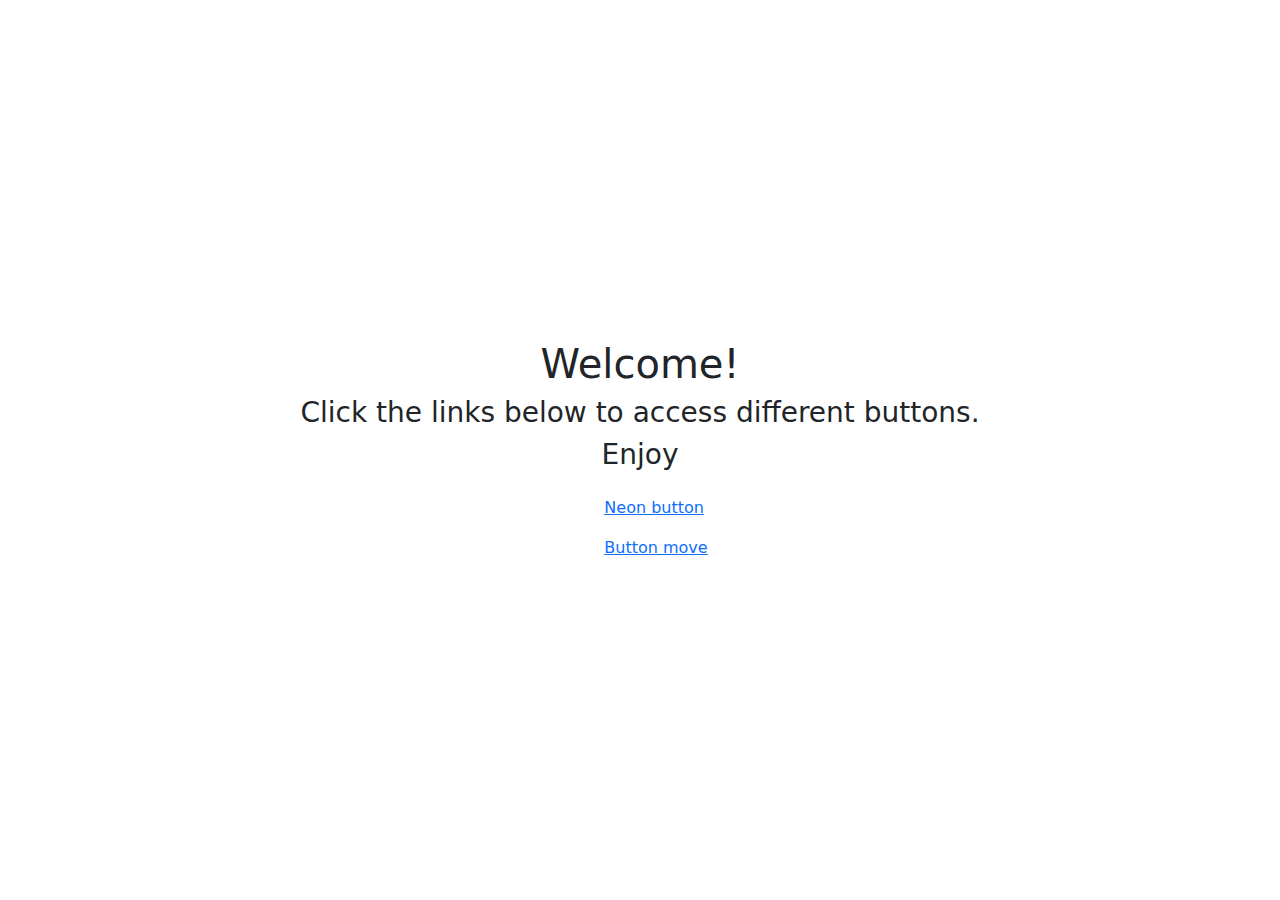
<file: index.html>
<!DOCTYPE html>
<html lang="en">
<head>
    <meta charset="UTF-8">
    <link rel="stylesheet" href="bootstrap.css">
    <meta name="viewport" content="width=device-width, initial-scale=1.0">
    <title>Welcome Page</title>
</head>
<body class="ky-flex-center">
<h1>Welcome!</h1>
  <h3>Click the links below to access different buttons.</h3>
  <h3>Enjoy</h3>
      <ul style="display:flex;margin:1rem 0 0 0;flex-direction: column;gap:1rem; ">
          <a target="_blank" href="https://KylesTech95.github.io/button-collection/neon_btn">Neon button</a>
          <a target="_blank" href="https://KylesTech95.github.io/button-collection/btn_move">Button move</a>
      </ul>
  </body>
</html>
</file>
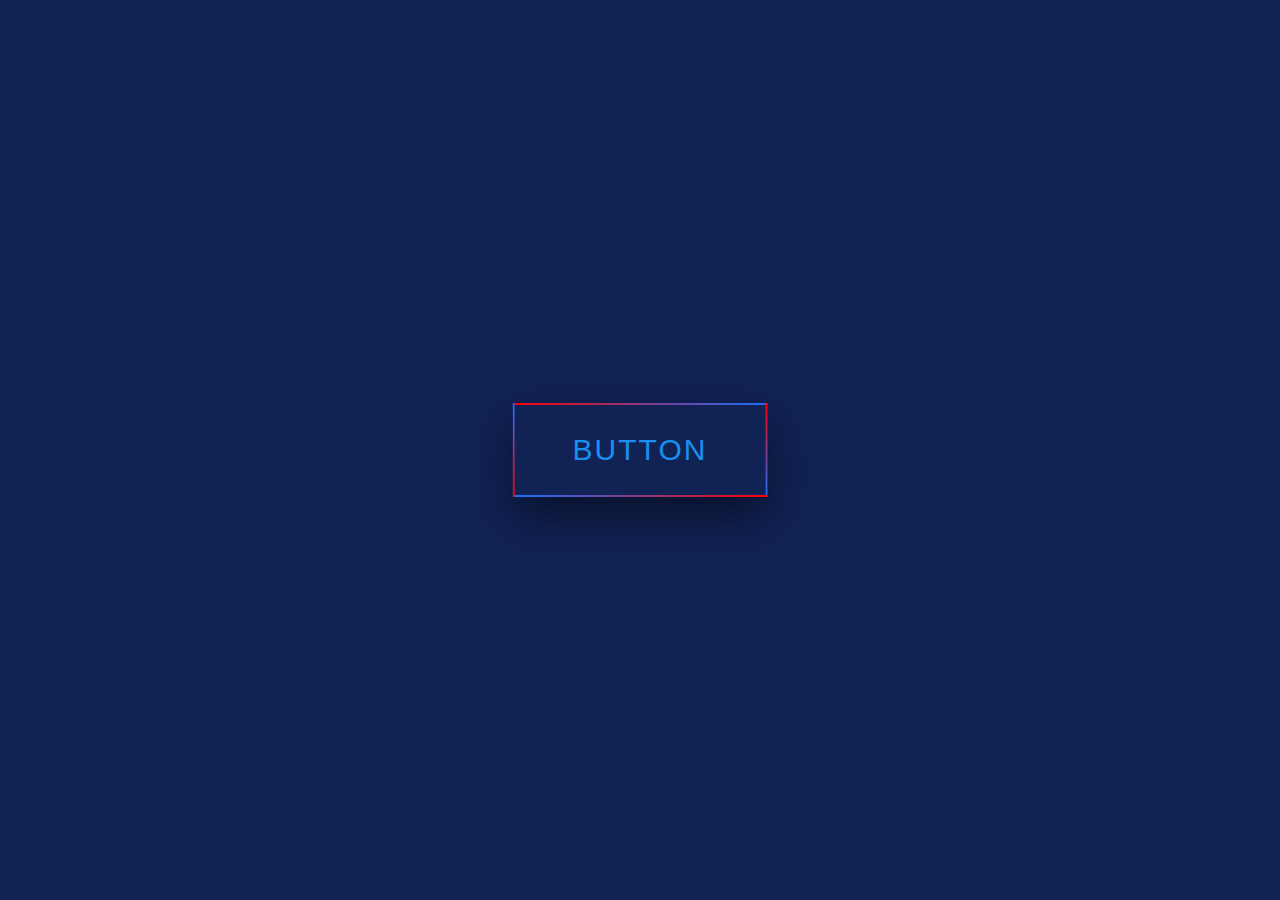
<file: btn_move/index.html>
<!DOCTYPE html>
<html lang="en">
<head>
    
    <meta charset="UTF-8">
    <link rel="stylesheet" href="styles.css">
    <meta name="viewport" content="width=device-width, initial-scale=1.0">
    <title>neon button</title>
</head>
<body>

  <a href="#" class="btn">
    <span></span>
    <span></span>
    <span></span>
    <span></span>
  Button
    </a>
  
  </body>
  <script src="index.js"></script>
</html>
</file>
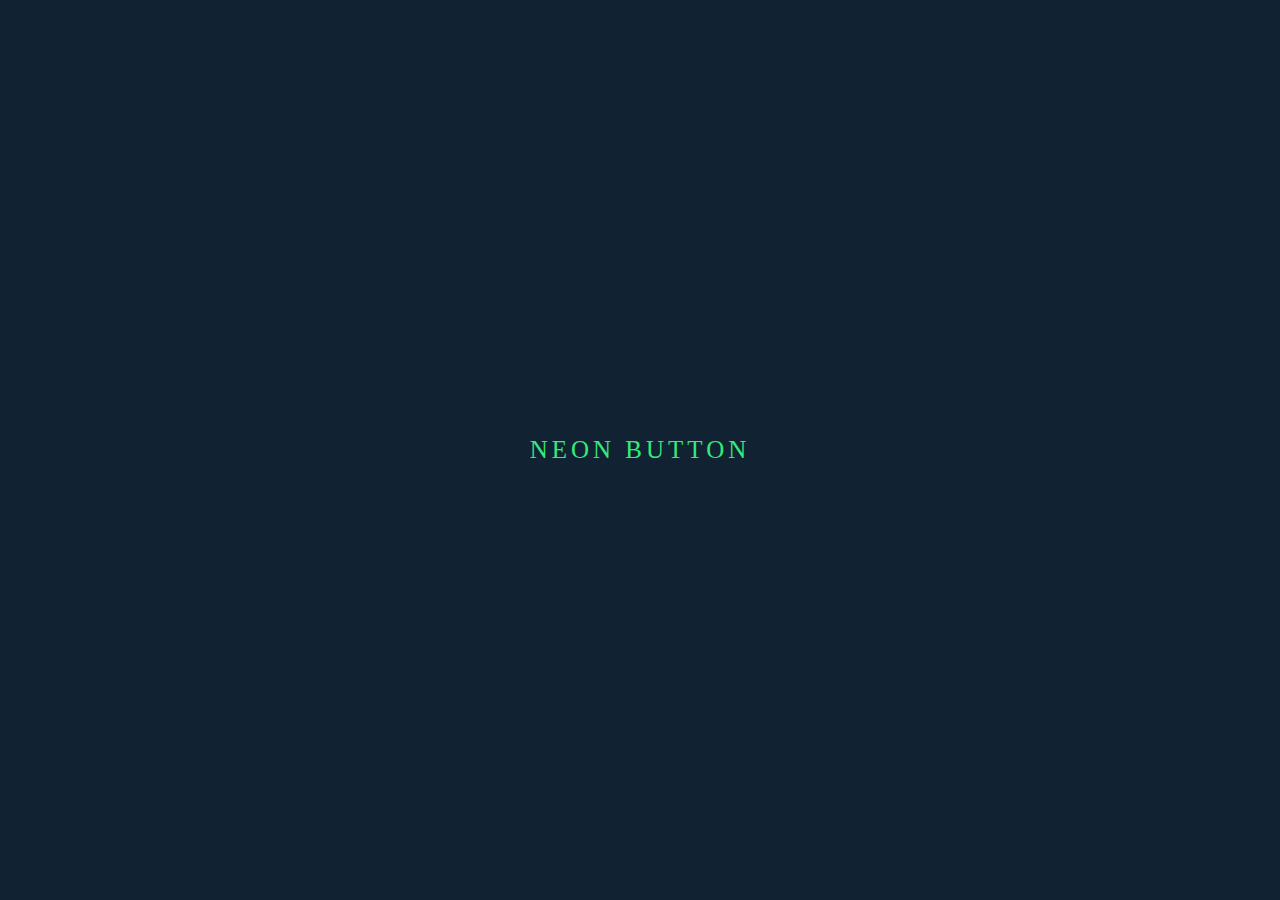
<file: neon_btn/index.html>
<!DOCTYPE html>
<html lang="en">
<head>
    
    <meta charset="UTF-8">
    <link rel="stylesheet" href="styles.css">
    <meta name="viewport" content="width=device-width, initial-scale=1.0">
    <title>neon button</title>
</head>
<body>
    <a href="#" target="_blank">
      <span></span>
      <span></span>
      <span></span>
      <span></span>
      Neon Button
      </a>
      
    </body>
</html>
</file>
<file: btn_move/styles.css>
body {
  margin: 0;
  padding: 0;
  background: #125;
  font-family: sans-serif;
  
  }
  
  a {
  position: absolute;
  top: 50%;
  left: 50%;
  transform: translate(-50%, -50%);
  color: #1990f0;
  padding:30px 60px;
  font-size: 30px;
  letter-spacing: 2px;
  text-transform: uppercase;
  text-decoration: none;
  box-shadow: 0 20px 50px rgba(0,0,0,.5);
  overflow: hidden;
  
  }
  a:before {
  contenet: '';
  position: absolute;
  top: 2px;
  left: 2px;
  width: 50%;
  background: rgba(255,255,255,0.05);
  }
  a:hover {
  text-shadow: 0px 0px  8px #1990f0;
  animation: fontUp 1s ease-in-out reverse;
  }
  @keyframes fontUp {
    0% {
      font-size: 30px;
  letter-spacing: 2px;
    }
    100% {
  font-size: 35px;
  letter-spacing: 3px;
  text-shadow: 0px 0px  8px ghostWhite;
  color: #fff;
  opacity: .2;
  }
  
  }
  a:focus {
  text-shadow: none;
  }
  
  a span:nth-child(1) {
  position: absolute;
  top: 0;
  left: 0;
  width: 100%;
  height: 2px;
  background: linear-gradient(to right, red, #1770ff);
  animation: 2s left2right linear infinite;
  }
  @keyframes left2right {
    0% {
  transform: translateX(-100%);
  }
    100% {
  transform: translateX(100%);
  }
  }
  
  a span:nth-child(2) {
  position: absolute;
  top: 0;
  right: 0;
  width: 2px;
  height: 100%;
  background: linear-gradient(to bottom, red, #1770ff);
  animation: 2s top2bottom linear infinite;
  animation-delay: 1s;
  
  }
  @keyframes top2bottom {
    0% {
  transform: translateY(-100%);
  }
    100% {
  transform: translateY(100%);
  }
  }
  
  a span:nth-child(3) {
  position: absolute;
  bottom: 0;
  right: 0;
  width: 100%;
  height: 2px;
  background: linear-gradient(to left, red, #1770ff);
  animation: 2s right2left linear infinite;
  
  }
  @keyframes right2left {
    0% {
  transform: translateX(100%);
  }
    100% {
  transform: translateX(-100%);
  }
  }
  
  a span:nth-child(4) {
  position: absolute;
  bottom: 0;
  left: 0;
  width: 2px;
  height: 100%;
  background: linear-gradient(to top, red, #1770ff);
  animation: 2s bottom2top linear infinite;
  animation-delay: 1s;
  
  }
  @keyframes bottom2top {
    0% {
  transform: translateY(100%);
  }
    100% {
  transform: translateY(-100%);
  }
  }
</file>
<file: neon_btn/styles.css>
body {
    width: 100%;
    display: flex;
    justify-content: center;
    align-items: center;
    min-height: 100vh;
    background: #123;
    overflow: hidden;
    margin: 0;
    padding: 0;
    }
    
    a {
    text-decoration: none;
    font-family: consolas;
    font-size: 25px;
    position: relative;
    display: inline-block;
    text-transform: uppercase;
    letter-spacing: 4px;
    padding: 20px 30px;
    color: #35e97a;
    transition: .2s;
    overflow: hidden;
    transition: translatex(-20px);
    
    }
    /*Post click effect of the link. Notice how it changes red.*/
    a:focus {
    transition-delay: 1;
    color: #123;
    background: #fa142b;
    box-shadow: 0 0 30px  #fa142b, 0 0 60px #fa142b, 0 0 90px  #fa142b;
    font-weight: bold;
    
    }
    a:hover {
    background: #19e1de;
    box-shadow: 0 0 10px #19e1de, 0 0 40px #19e1de, 0 0 80px #19e1de;
    color: #123;
    font-weight: bold;
    }
    
    
    a span {
    display: block;
    position: absolute;
    }
    
    
    a span:nth-child(1) {
    top: 0;
    left: -100%;
    width: 100%;
    height: 2px;
    background: linear-gradient(90deg, transparent, #19e1de);
    }
    
    a:hover span:nth-child(1) {
    left: 100%;
    transition: 1s; 
    }
    /*Focus Added*/
    
    a:focus span:nth-child(1) {
    left: 100%;
    height: 5px;
    transition: 1s;
      background: linear-gradient(90deg, transparent, #fa142b);
    }
    
    
    a span:nth-child(3) {
    bottom: 0;
    right: -100%;
    width: 100%;
    height: 2px;
    background: linear-gradient(270deg, transparent, #19e1de);
    }
    
    a:hover span:nth-child(3) {
    right: 100%;
    transition: 1s;
    transition-delay: .5s; 
    }
    a:focus span:nth-child(3) {
    right: 100%;
    height: 5px;
    transition: 1s;
    transition-delay: .5s; 
    background: linear-gradient(270deg, transparent, #fa142b);
    }
      
    a span:nth-child(2) {
    top: -100%;
    right: 0;
    width: 2px;
    height: 100%;
    background: linear-gradient(180deg, transparent, #19e1de);
    }
    
    
    a:hover span:nth-child(2) {
    top: 100%;
    transition: 1s;
    transition-delay: .25s;
    }
    
    a:focus span:nth-child(2) {
    top: 100%;
    width: 5px;
    transition: 1s;
    transition-delay: .25s; 
    background: linear-gradient(180deg, transparent, #fa142b);
    }
    
     
    a span:nth-child(4) {
    bottom: -100%;
    left: 0;
    width: 2px;
    height: 100%;
    background: linear-gradient(360deg, transparent, #19e1de);
    }
    
    a:hover span:nth-child(4) {
    bottom: 100%;
    transition: 1s;
    transition-delay: .75s;
    } 
    
    a:focus span:nth-child(4) {
    bottom: 100%;
    width: 5px;
    transition: 1s;
    transition-delay: .75s; 
    background: linear-gradient(360deg, transparent, #fa142b);
    }
</file>
